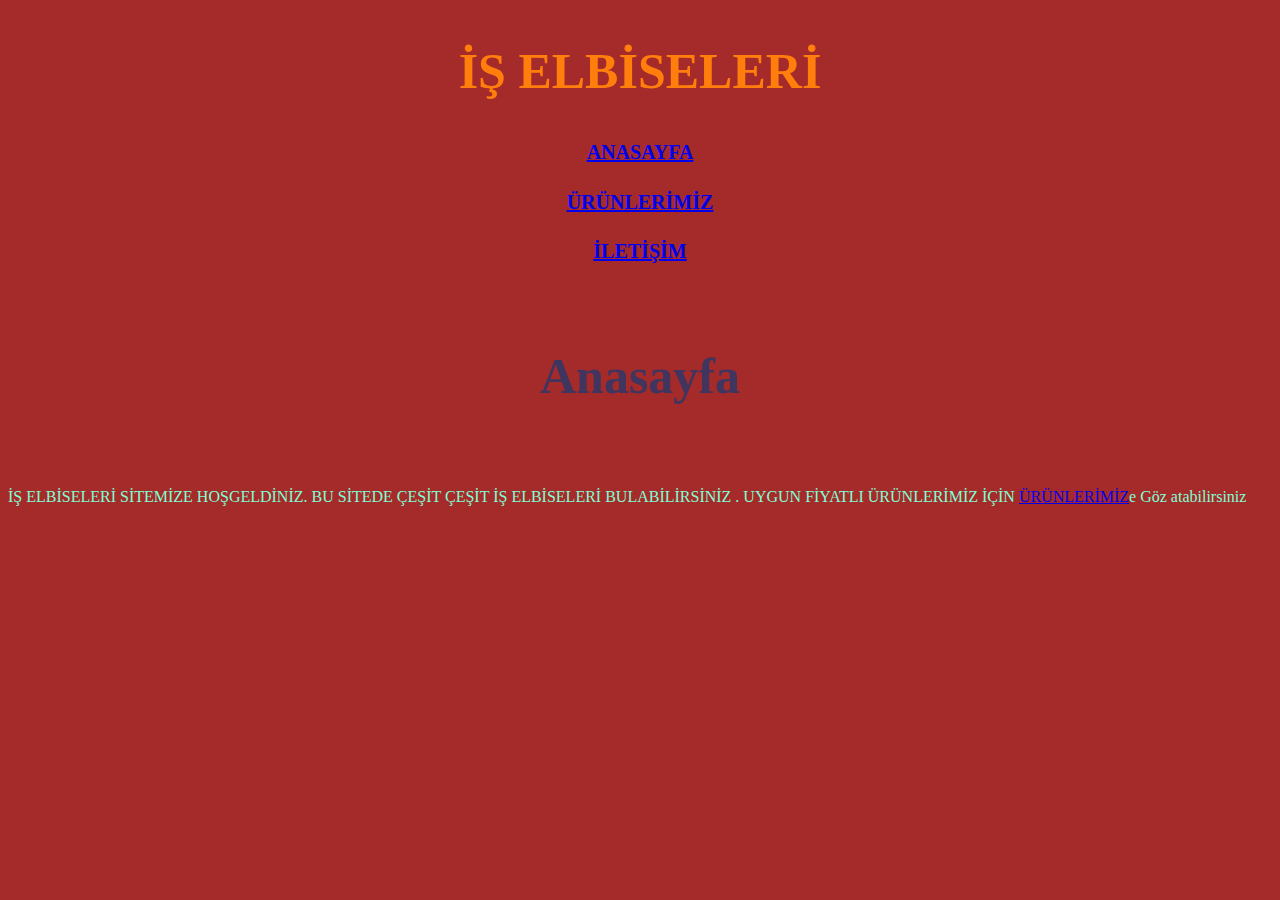
<file: index.html>
<!DOCTYPE html>
<html>
<head>
	<meta charset="utf-8">
	<meta name="viewport" content="width=device-width, initial-scale=1">
	<title>CSS</title>
	<link rel="stylesheet" href="kodluyoruz.css">
</head>
<body>
	<h2>İŞ ELBİSELERİ </h2>
	<h4><a href="index.html">ANASAYFA</a></h4>

	
	<h4><a href="abaut.html">ÜRÜNLERİMİZ</a></h4>
	
	<h4><a href="kontak.html">İLETİŞİM</a></h4>
	<h5> 
		Anasayfa
	</h5>
	<p> İŞ ELBİSELERİ SİTEMİZE HOŞGELDİNİZ. BU SİTEDE ÇEŞİT ÇEŞİT İŞ ELBİSELERİ BULABİLİRSİNİZ . UYGUN FİYATLI ÜRÜNLERİMİZ İÇİN <a href="abaut.html">ÜRÜNLERİMİZ</a>e Göz atabilirsiniz</p>

	
</body>
</html>
</file>
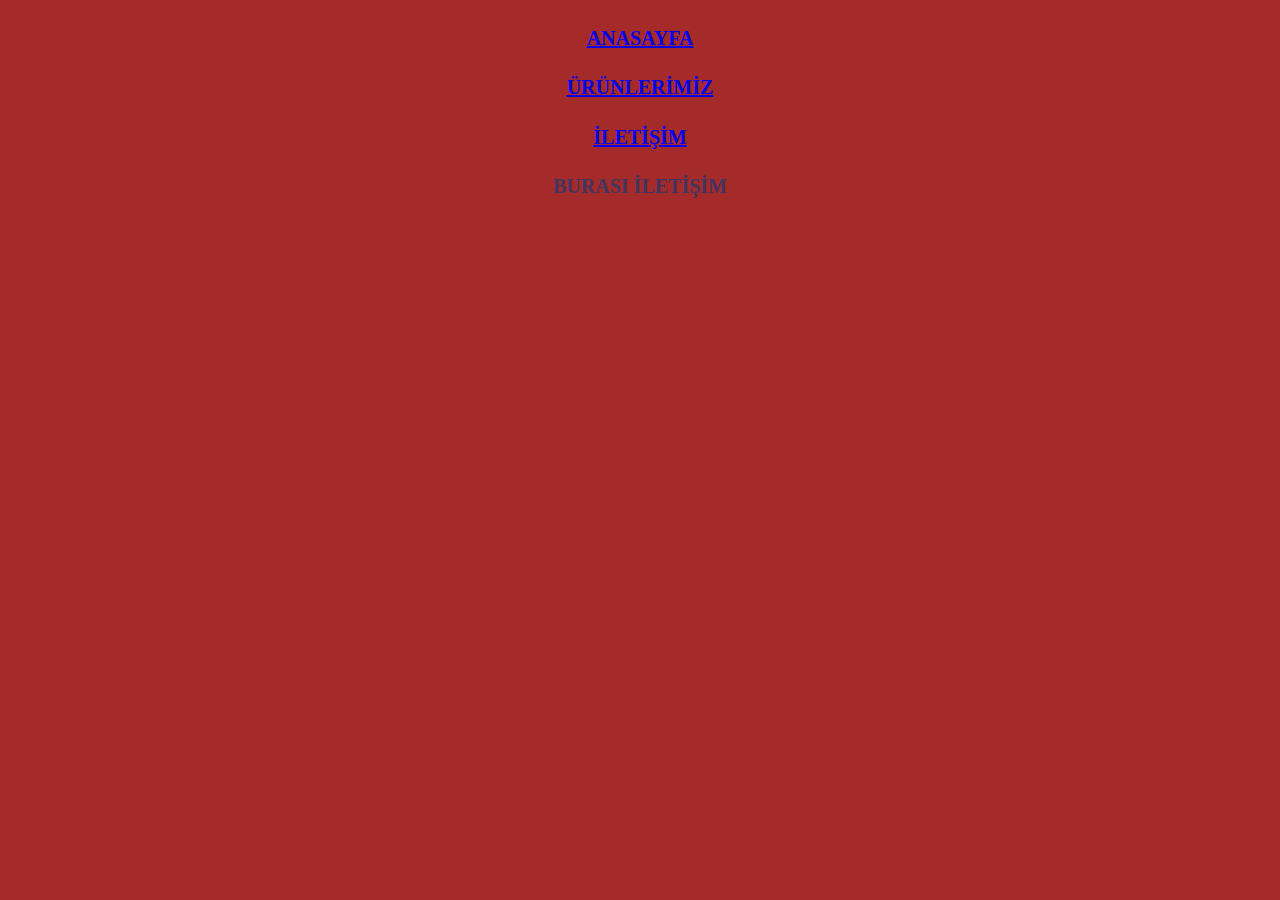
<file: kontak.html>
<!DOCTYPE html>
<html lang="en">
<head>
    <meta charset="UTF-8">
    <meta http-equiv="X-UA-Compatible" content="IE=edge">
    <meta name="viewport" content="width=device-width, initial-scale=1.0">
    <title>Document</title>
    <link rel="stylesheet" href="kodluyoruz.css">
</head>
<body>
    <h4><a href="index.html">ANASAYFA</a></h4>
	<h4><a href="abaut.html">ÜRÜNLERİMİZ</a></h4>
	<h4><a href="kontak.html">İLETİŞİM</a></h4>
    <h4>BURASI İLETİŞİM</h4>
  
</body>
</html>
</file>
<file: kodluyoruz.css>
h4 {
    color: rgb(64, 53, 95); 
    font-size: 20px;
    text-align: center;
}
h2 {
    color: rgb(255, 126, 12); 
    font-size: 50px;
    text-align: center;
   
}
h5{
    color: rgb(64, 53, 95);
    font-size: 50px;
    text-align: center;
}
p {
    color: aquamarine;
}
*{
    background-color: brown;
}
</file>
